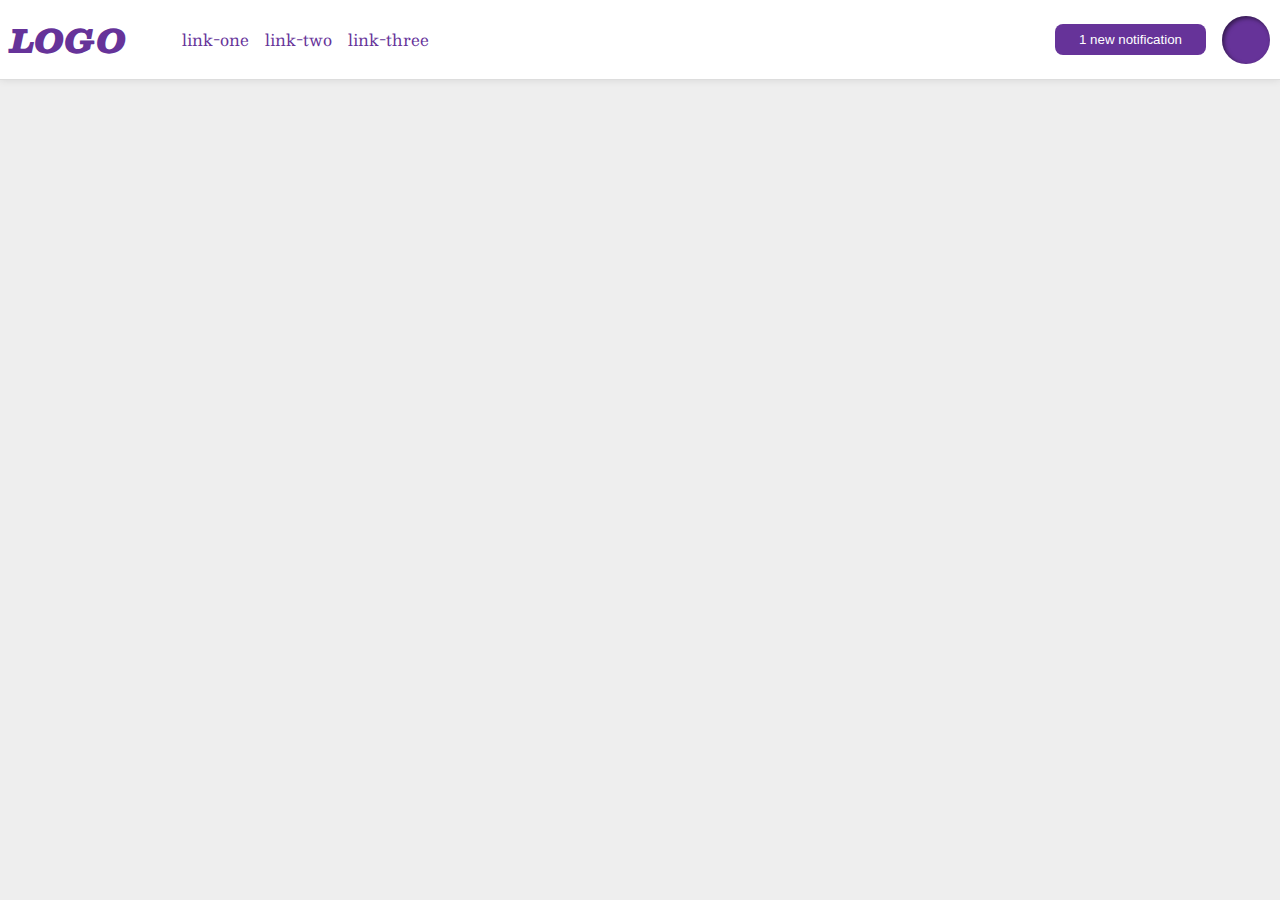
<file: foundations/flex/03-flex-header-2/index.html>
<!DOCTYPE html>
<html lang="en">
  <head>
    <meta charset="UTF-8">
    <meta http-equiv="X-UA-Compatible" content="IE=edge">
    <meta name="viewport" content="width=device-width, initial-scale=1.0">
    <title>Flex Header 2</title>
    <link rel="stylesheet" href="style.css">
  </head>
  <body>
    <div class="header">
      <div class="left">
          <div class="logo">
          LOGO
          </div>
        <ul class="links">
          <li><a href="https://google.com">link-one</a></li>
          <li><a href="https://google.com">link-two</a></li>
          <li><a href="https://google.com">link-three</a></li>
        </ul>
      </div>
      <div class="right">
          <button class="notifications">
            1 new notification
          </button>
          <div class="profile-image"></div>
      </div>
    </div>
  </body>
</html>
</file>
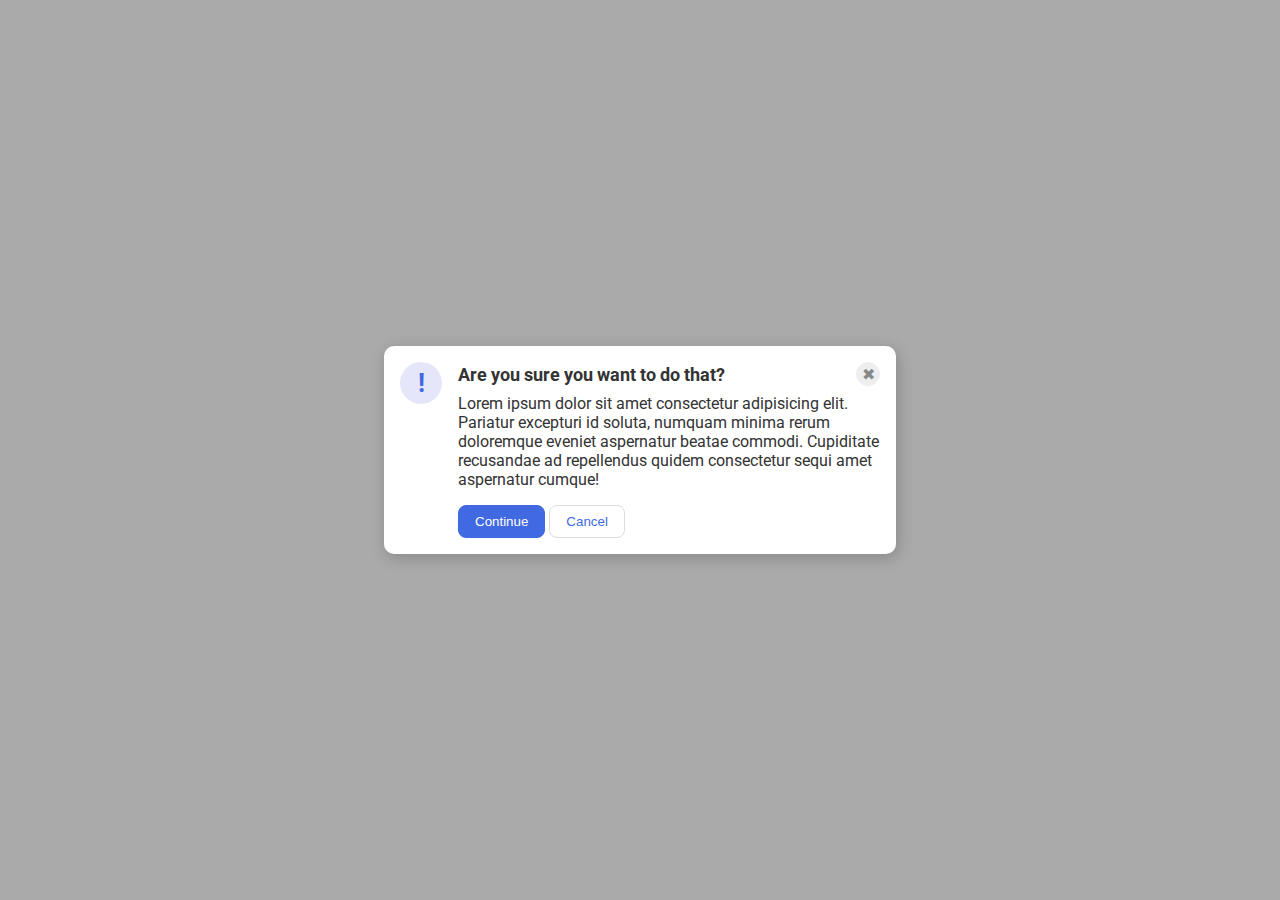
<file: foundations/flex/05-flex-modal/index.html>
<!DOCTYPE html>
<html lang="en">
  <head>
    <meta charset="UTF-8">
    <meta http-equiv="X-UA-Compatible" content="IE=edge">
    <meta name="viewport" content="width=device-width, initial-scale=1.0">
    <link rel="stylesheet" href="style.css">
    <title>Modal</title>
  </head>
  <body>
    <div class="modal">
      <div class="icon">!</div>
      <div class="container">
        <div class="header">Are you sure you want to do that?
          <button class="close-button">✖</button>
        </div>
        <div class="text">Lorem ipsum dolor sit amet consectetur adipisicing elit. Pariatur excepturi id soluta, numquam minima rerum doloremque eveniet aspernatur beatae commodi. Cupiditate recusandae ad repellendus quidem consectetur sequi amet aspernatur cumque!</div>
        <button class="continue">Continue</button>
        <button class="cancel">Cancel</button>
      </div>
    </div>
  </body>
</html>
</file>
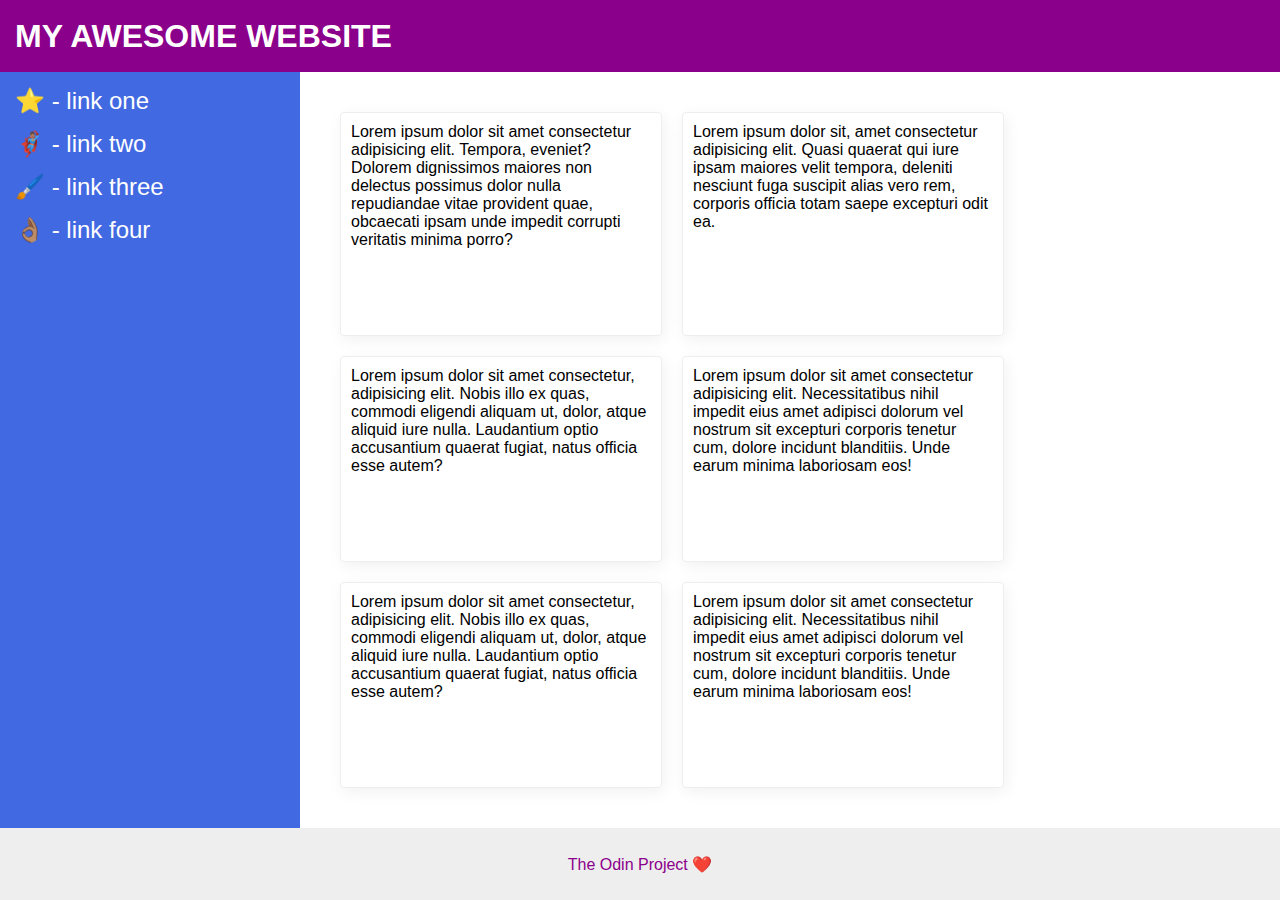
<file: foundations/flex/07-flex-layout-2/index.html>
<!DOCTYPE html>
<html lang="en">
  <head>
    <meta charset="UTF-8">
    <meta http-equiv="X-UA-Compatible" content="IE=edge">
    <meta name="viewport" content="width=device-width, initial-scale=1.0">
    <title>The Holy Grail</title>
    <link rel="stylesheet" href="style.css">
  </head>
  <body>
    <div class="header">
      MY AWESOME WEBSITE
    </div>
    
    <div class="container">
      <div class="sidebar">
        <ul>
          <li><a href="#">⭐ - link one</a></li>
          <li><a href="#">🦸🏽‍♂️ - link two</a></li>
          <li><a href="#">🖌️ - link three</a></li>
          <li><a href="#">👌🏽 - link four</a></li>
        </ul>
      </div>
      <div class="content">
          <div class="card">Lorem ipsum dolor sit amet consectetur adipisicing elit. Tempora, eveniet? Dolorem dignissimos maiores non delectus possimus dolor nulla repudiandae vitae provident quae, obcaecati ipsam unde impedit corrupti veritatis minima porro?</div>
          <div class="card">Lorem ipsum dolor sit, amet consectetur adipisicing elit. Quasi quaerat qui iure ipsam maiores velit tempora, deleniti nesciunt fuga suscipit alias vero rem, corporis officia totam saepe excepturi odit ea.</div>
          <div class="card">Lorem ipsum dolor sit amet consectetur, adipisicing elit. Nobis illo ex quas, commodi eligendi aliquam ut, dolor, atque aliquid iure nulla. Laudantium optio accusantium quaerat fugiat, natus officia esse autem?</div>
          <div class="card">Lorem ipsum dolor sit amet consectetur adipisicing elit. Necessitatibus nihil impedit eius amet adipisci dolorum vel nostrum sit excepturi corporis tenetur cum, dolore incidunt blanditiis. Unde earum minima laboriosam eos!</div>
          <div class="card">Lorem ipsum dolor sit amet consectetur, adipisicing elit. Nobis illo ex quas, commodi eligendi aliquam ut, dolor, atque aliquid iure nulla. Laudantium optio accusantium quaerat fugiat, natus officia esse autem?</div>
          <div class="card">Lorem ipsum dolor sit amet consectetur adipisicing elit. Necessitatibus nihil impedit eius amet adipisci dolorum vel nostrum sit excepturi corporis tenetur cum, dolore incidunt blanditiis. Unde earum minima laboriosam eos!</div>
      </div>
    </div>
    
    <div class="footer">
      The Odin Project ❤️
    </div>
  </body>
</html>
</file>
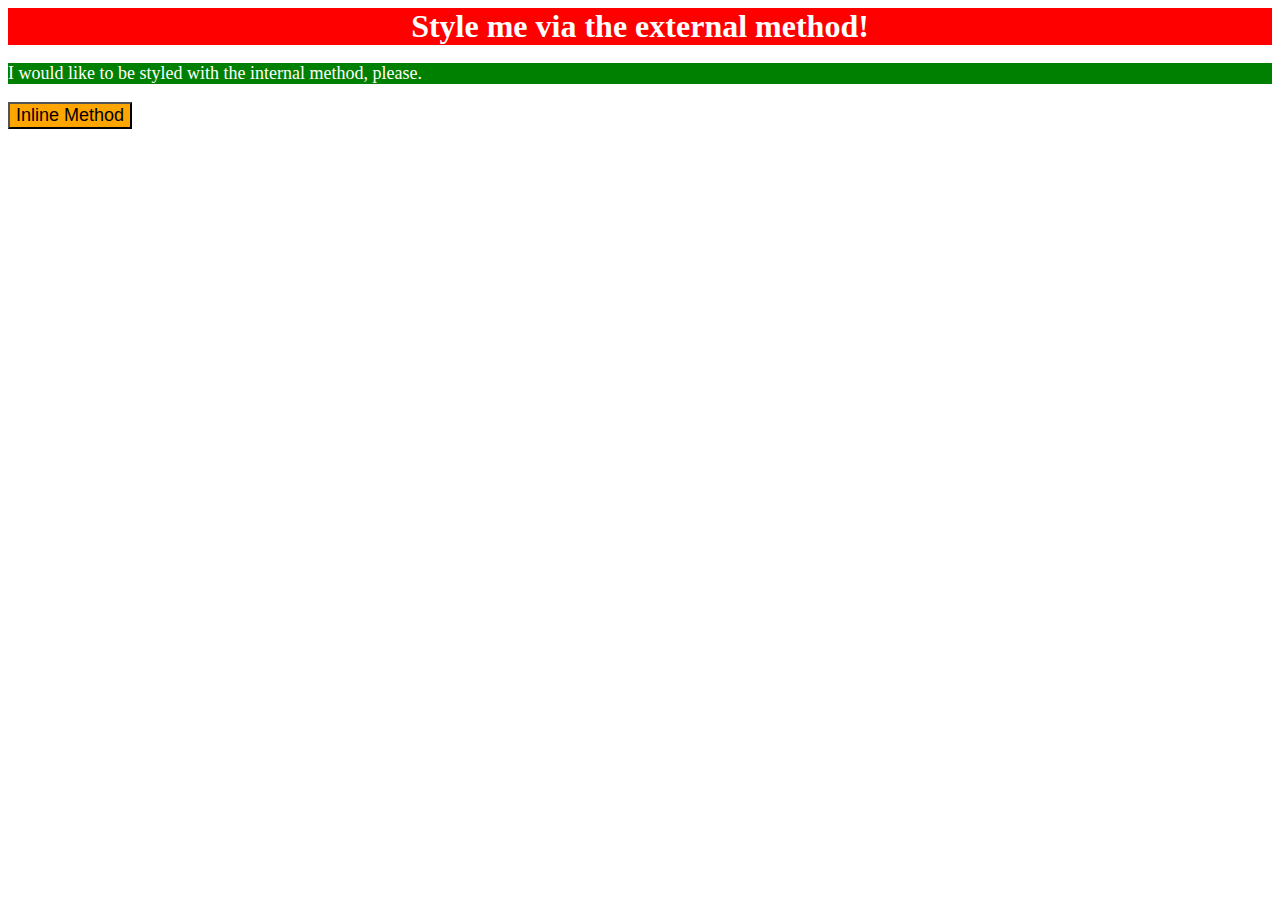
<file: foundations/intro-to-css/01-css-methods/index.html>
<!DOCTYPE html>
<html lang="en">
  <head>
    <link rel="stylesheet" href="styles.css">
    <meta charset="UTF-8">
    <meta http-equiv="X-UA-Compatible" content="IE=edge">
    <meta name="viewport" content="width=device-width, initial-scale=1.0">
    <title>Methods for Adding CSS</title>
    <style>
        p {
        background-color: green;
        color: white;
        font-size: 18px;
        }
    </style>
  </head>
  <body>
    <div>Style me via the external method!</div>
    <p>I would like to be styled with the internal method, please.</p>
    <button style="background-color: orange; font-size: 18px;">Inline Method</button>
  </body>
</html>
</file>
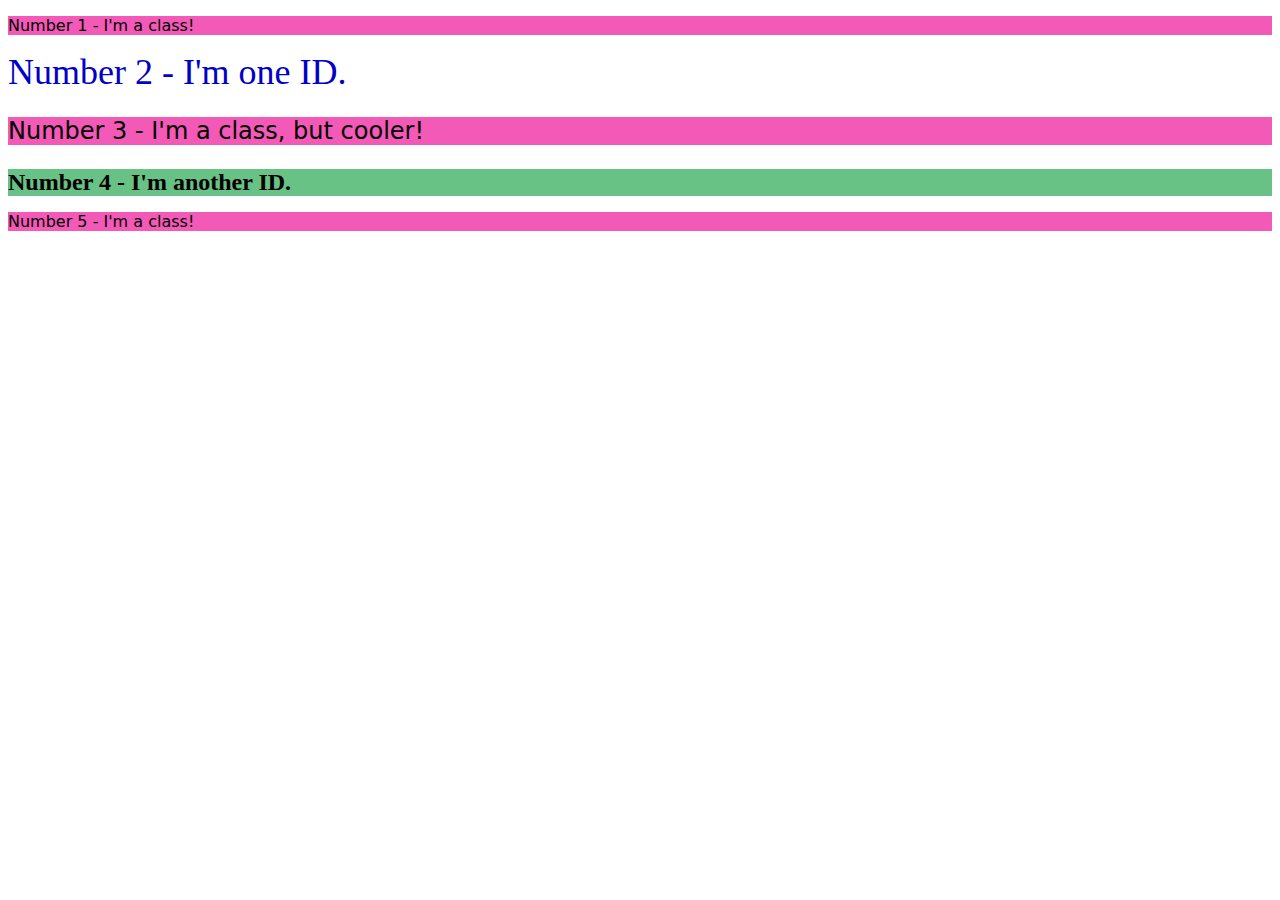
<file: foundations/intro-to-css/02-class-id-selectors/index.html>
<!DOCTYPE html>
<html lang="en">
  <head>
    <meta charset="UTF-8">
    <meta http-equiv="X-UA-Compatible" content="IE=edge">
    <meta name="viewport" content="width=device-width, initial-scale=1.0">
    <title>Class and ID Selectors</title>
    <link rel="stylesheet" href="style.css">
  </head>
  <body>
    <p class="odd">Number 1 - I'm a class!</p>
    <div id="second">Number 2 - I'm one ID.</div>
    <p class="odd third">Number 3 - I'm a class, but cooler!</p>
    <div id="fourth">Number 4 - I'm another ID.</div>
    <p class="odd">Number 5 - I'm a class!</p>
  </body>
</html>
</file>
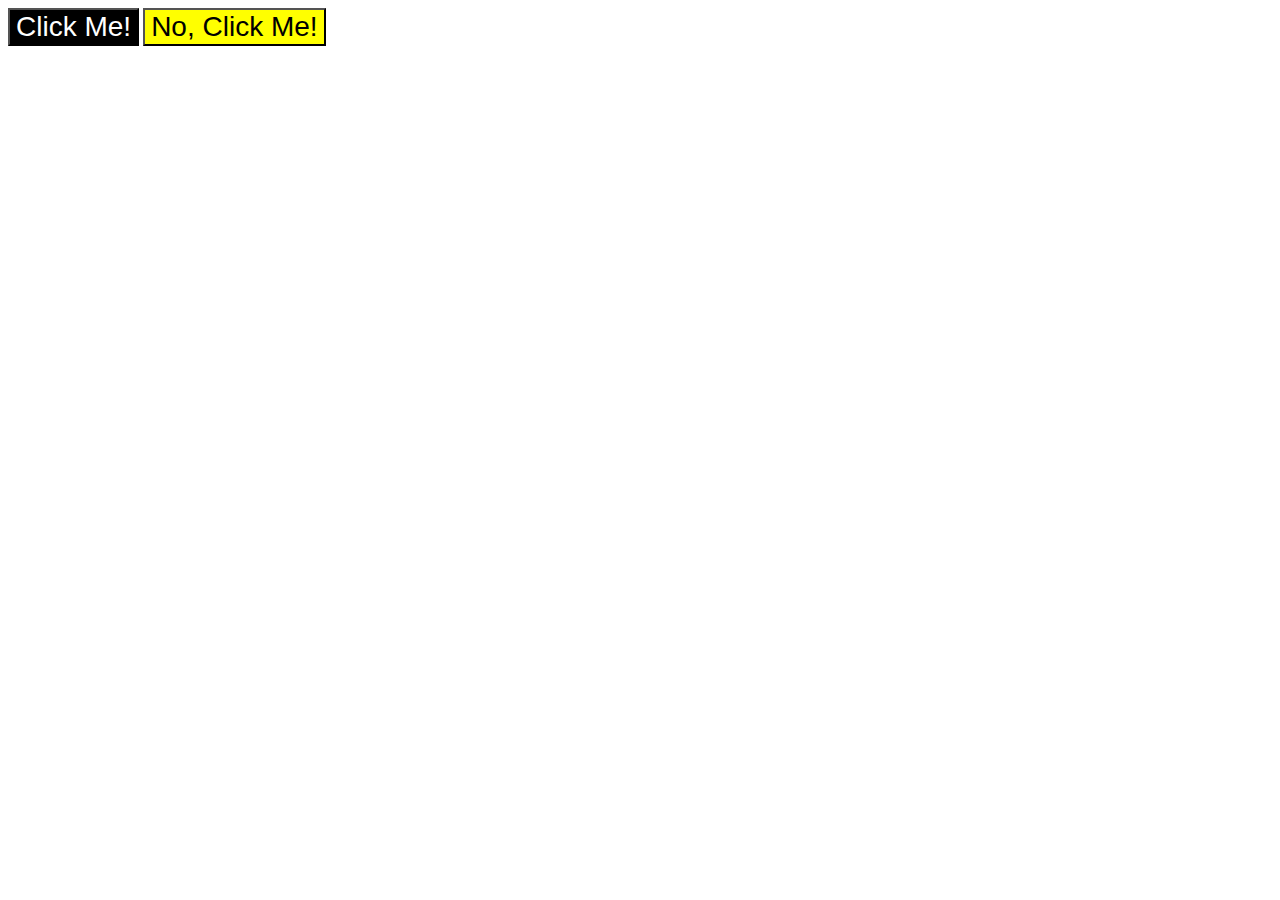
<file: foundations/intro-to-css/03-grouping-selectors/index.html>
<!DOCTYPE html>
<html lang="en">
  <head>
    <meta charset="UTF-8">
    <meta http-equiv="X-UA-Compatible" content="IE=edge">
    <meta name="viewport" content="width=device-width, initial-scale=1.0">
    <title>Grouping Selectors</title>
    <link rel="stylesheet" href="style.css">
  </head>
  <body>
    <button class="first">Click Me!</button>
    <button class="second">No, Click Me!</button>
  </body>
</html>
</file>
<file: foundations/flex/03-flex-header-2/style.css>
/* this is some magical font-importing.  
you'll learn about it later. */
@import url('https://fonts.googleapis.com/css2?family=Besley:ital,wght@0,400;1,900&display=swap');

body {
  margin: 0;
  background: #eee;
  font-family: Besley, serif;
}

.header {
  background: white;
  border-bottom: 1px solid #ddd;
  box-shadow: 0 0 8px rgba(0,0,0,.1);
  display: flex;
  justify-content: space-between;
  padding: 10px
}

.left, .right {
  display: flex;
  align-items: center;
  gap: 16px;
}

.profile-image {
  background: rebeccapurple;
  box-shadow: inset 2px 2px 4px rgba(0,0,0,.5);
  border-radius: 50%;
  width: 48px;
  height: 48px;
}

.logo {
  color: rebeccapurple;
  font-size: 32px;
  font-weight: 900;
  font-style: italic;
}

button {
  border: none;
  border-radius: 8px;
  background: rebeccapurple;
  color: white;
  padding: 8px 24px;
}

a {
  /* this removes the line under our links */
  text-decoration: none;
  color: rebeccapurple;
}

ul {
  list-style-type: none;
  display: flex;
  gap: 16px;
  align-items: center;
}
</file>
<file: foundations/flex/05-flex-modal/style.css>
@import url('https://fonts.googleapis.com/css2?family=Roboto:wght@400;700&display=swap');

html, body {
  height: 100%;
}

body {
  font-family: Roboto, sans-serif;
  margin: 0;
  background: #aaa;
  color: #333;
  /* I'll give you this one for free lol */
  display: flex;
  align-items: center;
  justify-content: center;
}

.modal {
  background: white;
  width: 480px;
  border-radius: 10px;
  box-shadow: 2px 4px 16px rgba(0,0,0,.2);
  display: flex;
  gap: 16px;
  padding: 16px
}

.text {
  margin-bottom: 16px;
}

.header {
  display: flex;
  justify-content: space-between;
  align-items: center;
  font-size: 18px;
  font-weight: bold;
  margin-bottom: 8px;
}

.title-button {
  display: flex;
}

.icon {
  color: royalblue;
  font-size: 26px;
  font-weight: 700;
  background: lavender;
  width: 42px;
  height: 42px;
  border-radius: 50%;
  display: flex;
  align-items: center;
  justify-content: center;
  flex-shrink: 0;
}

.close-button {
  background: #eee;
  border-radius: 50%;
  color: #888;
  font-weight: 400;
  font-size: 16px;
  height: 24px;
  width: 24px;
  display: flex;
  align-items: center;
  justify-content: center;
  border: 1px solid #eee;
  padding: 0;
}

button {
  cursor: pointer;
  padding: 8px 16px;
  border-radius: 8px;
}

button.continue {
  background: royalblue;
  border: 1px solid royalblue;
  color: white;
}

button.cancel {
  background: white;
  border: 1px solid #ddd;
  color: royalblue;
}
</file>
<file: foundations/flex/07-flex-layout-2/style.css>
body {
  font-family: -apple-system, BlinkMacSystemFont, 'Segoe UI', Roboto, Oxygen, Ubuntu, Cantarell, 'Open Sans', 'Helvetica Neue', sans-serif;
  margin: 0;
  min-height: 100vh;
  display: flex;
  flex-direction: column;
  justify-content: space-between;
}

.container {
  display: flex;
  flex: 1
}

.header {
  height: 72px;
  background: darkmagenta;
  color: white;
  display: flex;
  align-items: center;
  padding-left: 15px;
  font-weight: bold;
  font-size: xx-large
}

.footer {
  height: 72px;
  background: #eee;
  color: darkmagenta;
  display: flex;
  align-items: center;
  justify-content: center;
}

.sidebar {
  width: 300px;
  background: royalblue;
  box-sizing: border-box;
  display: flex;
  justify-content: start; 
  flex-shrink: 0;
  padding: 15px
}

.content {
  display: flex;
  flex-wrap: wrap;
  padding: 40px;
  gap: 20px
}

.card {
  border: 1px solid #eee;
  box-shadow: 2px 4px 16px rgba(0,0,0,.06);
  border-radius: 4px;
  max-width: 300px;
  max-height: 400px;
  padding: 10px
}

ul {
  list-style-type: none;
  display: flex;
  flex-direction: column;
  margin: 0;
  padding: 0;
  gap: 15px
}

a {
  text-decoration: none;
  color: white;
  font-size: x-large;
}
</file>
<file: foundations/intro-to-css/01-css-methods/styles.css>
div {
    background-color: red;
    color: white;
    font-size: 32px;
    text-align: center;
    font-weight: bold;
}
</file>
<file: foundations/intro-to-css/02-class-id-selectors/style.css>
.odd {
    background-color: rgb(243, 89, 182);
    font-family: "Verdana", "DejaVu Sans", "sans-serif";
}

#second {
    color: rgb(0, 0, 200);
    font-size: 36px;
}

.odd.third {
    font-size: 24px;
}

#fourth {
    background-color: rgb(104, 193, 133);
    font-size: 24px;
    font-weight: bold;
}
</file>
<file: foundations/intro-to-css/03-grouping-selectors/style.css>
.first {
    background-color: black;
    color: white;
}

.second {
    background-color: yellow;
}

.first, .second {
    font-size: 28px;
    font-family: "Helvetica", "Times New Roman", "sans-serif";
}
</file>
